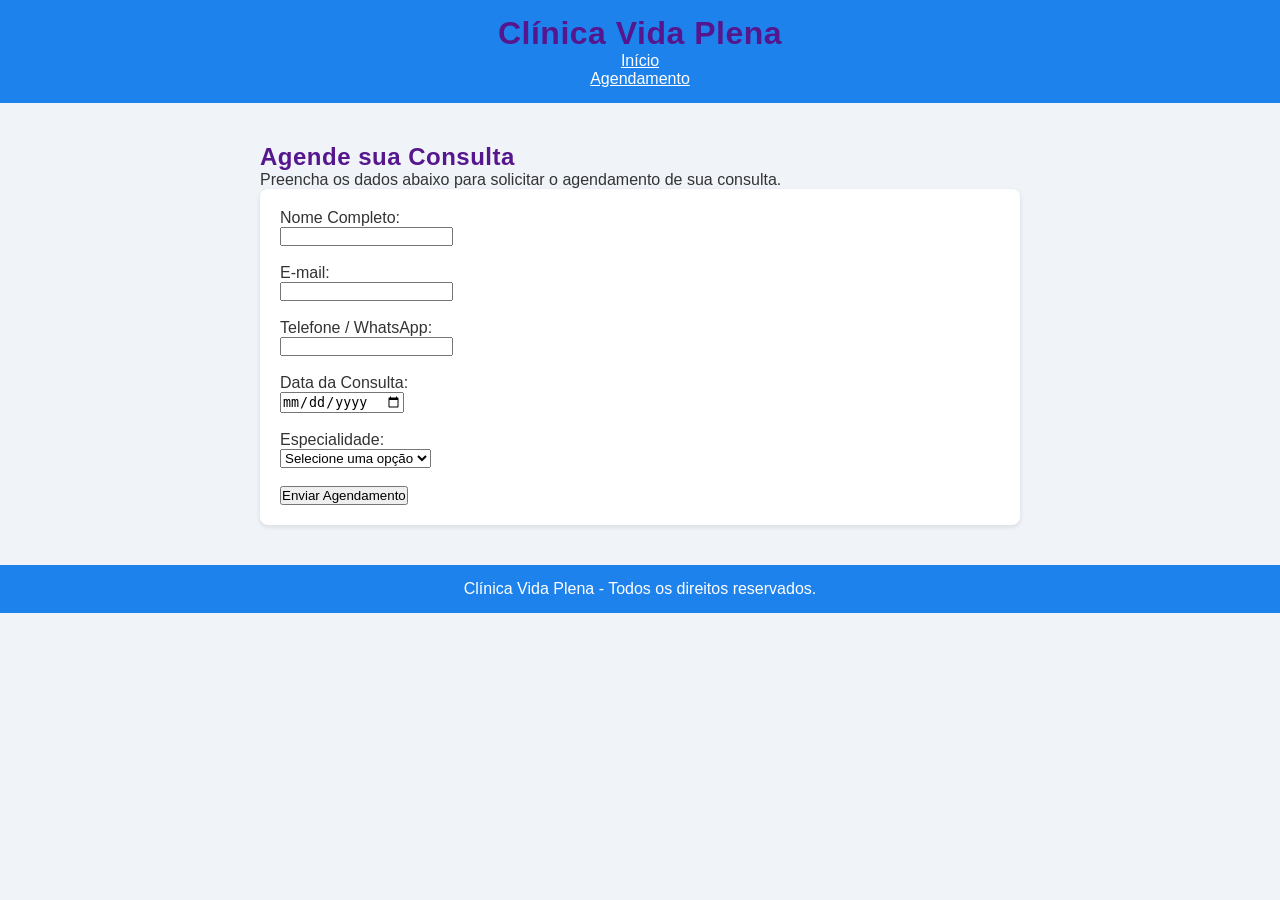
<file: agendamentos.html>
<!DOCTYPE html>
<html lang="pt-BR">
<head>
    <meta charset="UTF-8">
    <meta name="viewport" content="width=device-width, initial-scale=1.0">
    <title>Agendamento - Clínica Vida Plena</title>
    <link rel="stylesheet" href="style.css">
</head>
<body>

    <header>
        <h1>Clínica Vida Plena</h1>
        <nav>
            <a href="index.html">Início</a><br>
            <a href="agendamento.html">Agendamento</a>
        </nav>
    </header>

    <main>
        <h2>Agende sua Consulta</h2>
        <p>Preencha os dados abaixo para solicitar o agendamento de sua consulta.</p>

        <form id="form-agendamento">
            <label for="nome">Nome Completo:</label><br>
            <input type="text" id="nome" name="nome" required><br><br>

            <label for="email">E-mail:</label><br>
            <input type="email" id="email" name="email" required><br><br>

            <label for="telefone">Telefone / WhatsApp:</label><br>
            <input type="tel" 
                   name="telefone" 
                   id="telefone" 
                   required
                   inputmode="numeric"
                   maxlength="15"
                   pattern="(?:\(?[1-9]{2}\)?\s?)?(?:9\d{4}|\d{4})-?\d{4}"
                   title="Digite com DDD. Ex: (17) 98765-4321 ou 17987654321">
            <br><br>

            <label for="data">Data da Consulta:</label><br>
            <input type="date" id="data" name="data" required><br><br>

            <label for="especialidade">Especialidade:</label><br>
            <select id="especialidade" name="especialidade" required>
                <option value="">Selecione uma opção</option>
                <option value="clinico">Clínico Geral</option>
                <option value="cardiologia">Cardiologia</option>
                <option value="pediatria">Pediatria</option>
                <option value="dermatologia">Dermatologia</option>
            </select><br><br>

            <button type="submit">Enviar Agendamento</button>
        </form>
    </main>

    <footer>
        <p>Clínica Vida Plena - Todos os direitos reservados.</p>
    </footer>

</body>
</html>
</file>
<file: style.css>
* {
    margin: 0;
    padding: 0;
    box-sizing: border-box;
}
body {
    font-family: Arial, sans-serif;
    background-color: #f0f4f8;
    color: #333333;
}

header, footer {
    background-color: #1e82ed;
    color: #ffffff;
    padding: 15px;
    text-align: center;
}

main {
    max-width: 800px;
    margin: 20px auto;
    padding: 20px;
}

nav a {
    color: #ffffff;
    margin: 0 10px;
    text-decoration: underline;
}
.aviso {
    background-color: #0580fc;
    border-left: 4px solid #2196f3;
    padding: 10px;
    margin-top: 15px;
}

#form-agendamento {
    background-color: #ffffff;
    padding: 20px;
    border-radius: 8px;
    box-shadow: 0 2px 5px rgba(0,0,0,0.1);
}

h1, h2 {
    color: #56178e;
    font-family: 'Segoe UI', Tahoma, Geneva, Verdana, sans-serif;
    letter-spacing: 0.5px;
}
</file>
